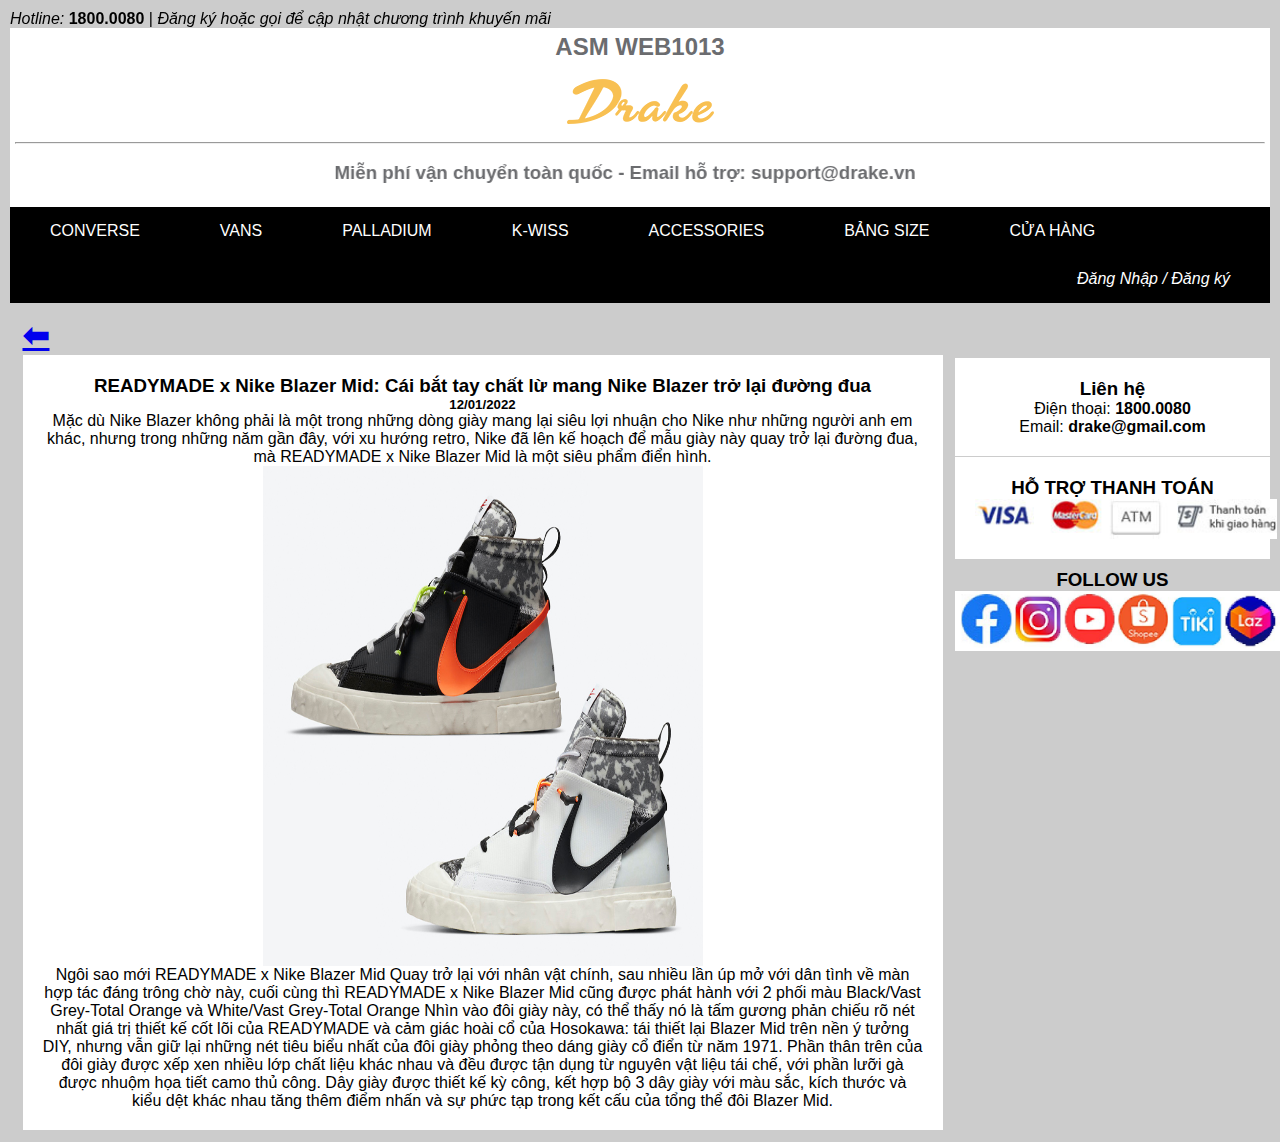
<file: battay.html>
<html lang="en">
    <head>
        <meta charset="UTF-8" />
        <meta http-equiv="X-UA-Compatible" content="IE=edge" />
        <meta name="viewport" content="width=device-width, initial-scale=1.0" />
        <!--style-->
        <link href="css/styles.css" rel="stylesheet" />
        <title>Trang chủ - ASM WEB1013</title>
        <link rel="stylesheet" href="css/style.css"/>
    </head>
    <body>
        <marquee width="50%" vspace="1%" scrollamount="0" behavior="alternate"><i>Hotline:</i><strong> 1800.0080</strong> | <i>Đăng ký hoặc gọi để cập nhật chương trình khuyến mãi</i></marquee>
        <div class="header">
        <h2>ASM WEB1013</h2>
        <br>
        <p><img src="images/aaaa.png" align="up" /></p>
        <br>
        <hr>
        <br>
        <h3><marquee width="50%" scrollamount="5" behavior="alternate">Miễn phí vận chuyển toàn quốc - Email hỗ trợ: support@drake.vn</marquee></h3>
        <br>
        </div>
        <div class="topnav">
            <a href="converse.html">CONVERSE</a>
            <a>VANS</a>
            <a>PALLADIUM</a>
            <a>K-WISS</a>
            <a>ACCESSORIES</a>
            <a href="size.html">BẢNG SIZE</a>
            <a href="cuahang.html">CỬA HÀNG</a>
            <em><a href="dangnhap.html" style="float: right;">Đăng Nhập / Đăng ký</a></em>
        </div>
        </div>
        </div>
            <div class="leftcolumn1">
                <h1><a href="index.html"> ⬅</a></h1>
                <div class="card" >
                <h3>READYMADE x Nike Blazer Mid: Cái bắt tay chất lừ mang Nike Blazer trở lại đường đua</h3>
                <h5>12/01/2022</h5>
                <p>Mặc dù Nike Blazer không phải là một trong những dòng giày mang lại siêu lợi nhuận cho Nike như những người anh em khác, nhưng trong những năm gần đây, với xu hướng retro, Nike đã lên kế hoạch để mẫu giày này quay trở lại đường đua, mà READYMADE x Nike Blazer Mid là một siêu phẩm điển hình.

                </p>
                <img class="image2" src="images/xz.jpg" /><br>
                Ngôi sao mới READYMADE x Nike Blazer Mid
Quay trở lại với nhân vật chính, sau nhiều lần úp mở với dân tình về màn hợp tác đáng trông chờ này, cuối cùng thì READYMADE x Nike Blazer Mid cũng được phát hành với 2 phối màu Black/Vast Grey-Total Orange và White/Vast Grey-Total Orange


Nhìn vào đôi giày này, có thể thấy nó là tấm gương phản chiếu rõ nét nhất giá trị thiết kế cốt lõi của READYMADE và cảm giác hoài cổ của Hosokawa: tái thiết lại Blazer Mid trên nền ý tưởng DIY, nhưng vẫn giữ lại những nét tiêu biểu nhất của đôi giày phỏng theo dáng giày cổ điển từ năm 1971.

Phần thân trên của đôi giày được xếp xen nhiều lớp chất liệu khác nhau và đều được tận dụng từ nguyên vật liệu tái chế, với phần lưỡi gà được nhuộm họa tiết camo thủ công. Dây giày được thiết kế kỳ công, kết hợp bộ 3 dây giày với màu sắc, kích thước và kiểu dệt khác nhau tăng thêm điểm nhấn và sự phức tạp trong kết cấu của tổng thể đôi Blazer Mid.
                
            </div>
        </div>
        
        <br>
        <br>
        <div class="rightcolumn">
            <br>
            <div class="card">
                
            <h3>Liên hệ</h2>
            <p>Điện thoại: <strong>1800.0080</strong></p>
            <p>Email: <strong>drake@gmail.com</strong></p>
            </div>       
        <div class="card">
            <h3>HỖ TRỢ THANH TOÁN</h3>
            <img height="40" src="images/cs.jpg" align="leftcolumn" />
            </div>
            <div class="footer1">
            <h3>FOLLOW US</h3>
            <img height="60" src="images/xe.JPG" align="leftcolumn" />
            </div>
            
        </div>
        
        
    </body>
</html>
</file>
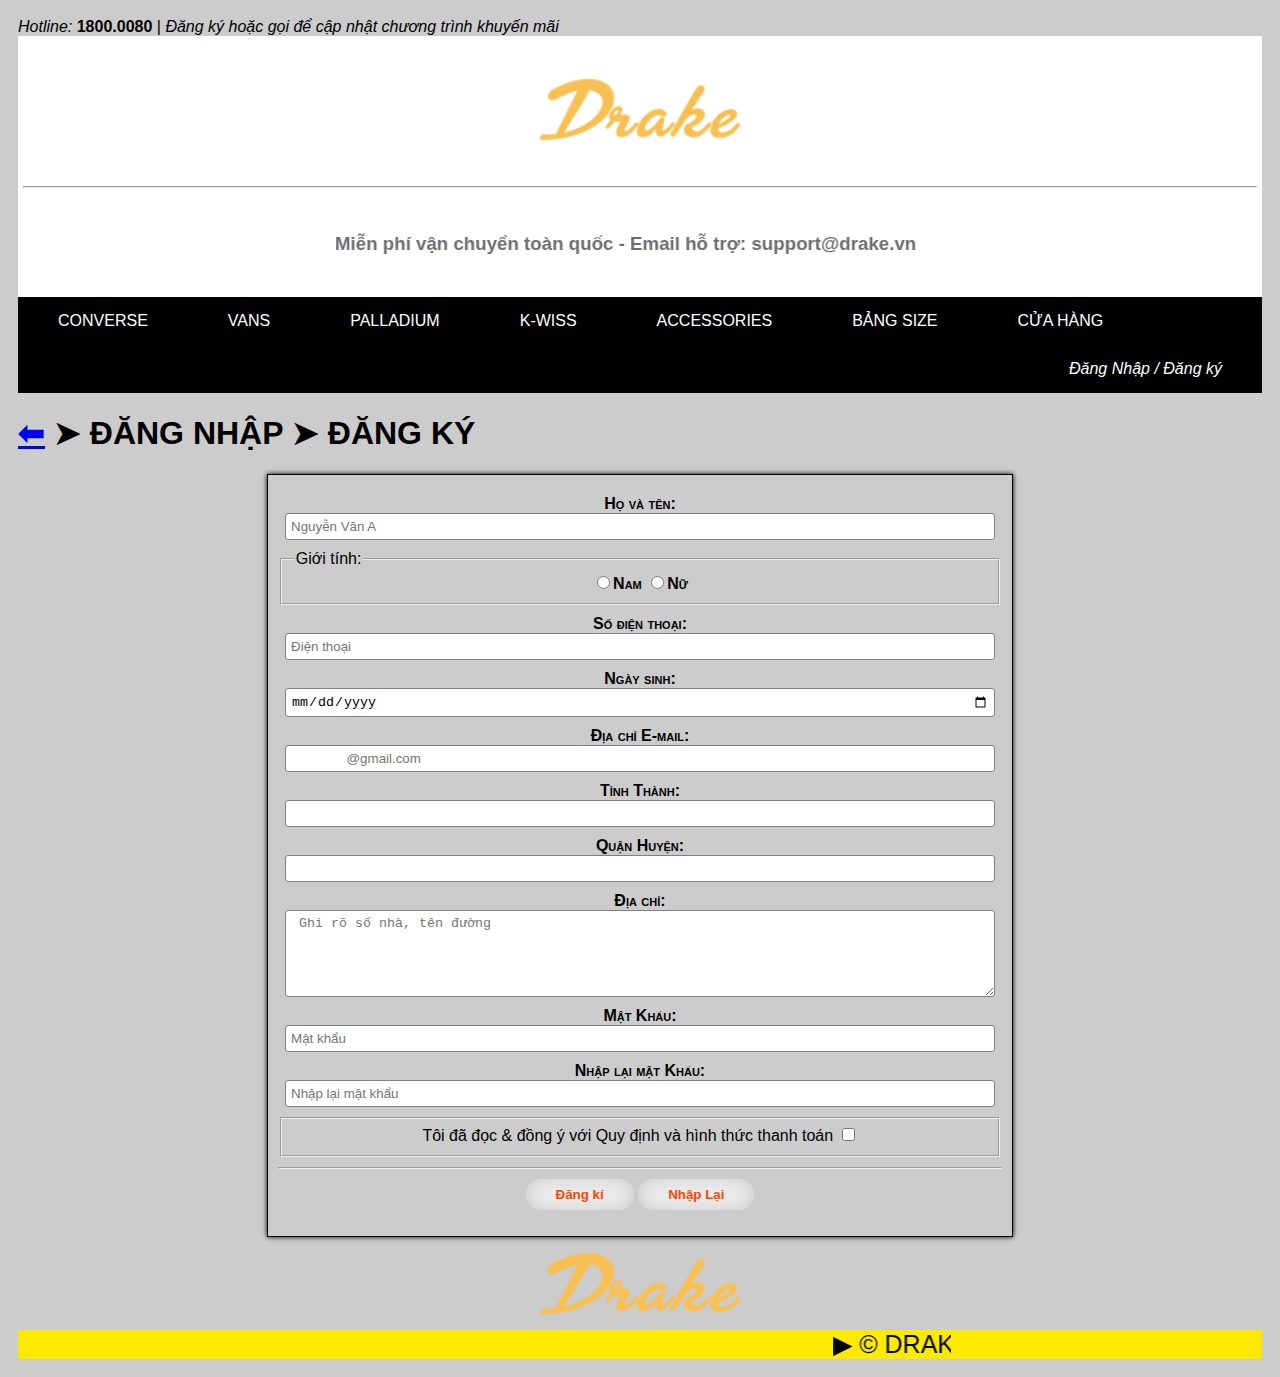
<file: dangky.html>
<html lang="en">
    <head>
        <meta charset="UTF-8" />
        <meta http-equiv="X-UA-Compatible" content="IE=edge" />
        <meta name="viewport" content="width=device-width, initial-scale=1.0" />
        <!--style-->
        <link href="css/styles.css" rel="stylesheet" />
        <title>Trang chủ - ASM WEB1013</title>
        <link rel="stylesheet" href="css/b102.css"/>
        
    </head>
    <body>
        <i>Hotline:</i><strong> 1800.0080</strong> | <i>Đăng ký hoặc gọi để cập nhật chương trình khuyến mãi</i>
        <div class="header">
        
        <br>
        <p><img src="images/aaaa.png" align="up" width="200px"/></p>
        <br>
        <hr>
        <br>
        <h3><marquee width="50%" scrollamount="5" behavior="alternate">Miễn phí vận chuyển toàn quốc - Email hỗ trợ: support@drake.vn</marquee></h3>
        <br>
        </div>
        <div class="topnav">
            <a href="converse.html">CONVERSE</a>
            <a>VANS</a>
            <a>PALLADIUM</a>
            <a>K-WISS</a>
            <a>ACCESSORIES</a>
            <a href="size.html">BẢNG SIZE</a>
            <a href="cuahang.html">CỬA HÀNG</a>
            <em><a href="dangnhap.html" style="float: right;">Đăng Nhập / Đăng ký</a></em>
        </div>
        </div>
        <h1><a href="dangnhap.html"> ⬅</a><a> ➤ ĐĂNG NHẬP ➤ ĐĂNG KÝ </a></h4>
        <div class="b102">
            <center>
            <form>
                <div class="form-group">
                    <label>Họ và tên:</label><br/>
                    <label><input name="ht" class="form-control" type="text" placeholder="Nguyễn Văn A"></label><br/> 
                </div>
                <div class="form-group">
                    <fieldset>
                        <legend>Giới tính:</legend>
                        <label><input name="gt" type="radio" />Nam</label>
                        <label><input name="gt" type="radio" />Nữ</label><br/>
                    </fieldset>
                </div>
                <div class="form-group">
                    <label>Số điện thoại:</label><br/>
                    <label><input name="ht" class="form-control" type="text" placeholder="Điện thoại"></label><br/> 
                </div>
                <div class="form-group">
                    <label>Ngày sinh:</label><br/>
                    <input class="form-control" name="ns" type="date">
                </div>
                <div class="form-group">
                    <label>Địa chỉ E-mail:</label><br/>
                    <label><input name="ht" class="form-control" type="text" placeholder="               @gmail.com"></label><br/> 
                </div>
                <div class="form-group">
                    <label>Tỉnh Thành:</label>
                    <br/>
                    <input name="nn" list="ds" class="form-control">
    <datalist id="ds">
                        <option value="TP. Hồ Chí Minh"></option>
                        <option value="Hà Nội"></option>
                        <option value="Tây Ninh"></option>
                        <option value="Cà Mau"></option>
                        <option value="Cao Bằng"></option>
                    </datalist>
                </div>
                <div class="form-group">
                    <label>Quận Huyện:</label>
                    <br/>
                    <input name="nn" list="ds" class="form-control">
    <datalist id="ds">
                        <option value="Quận 1"></option>
                        <option value="Quận 9"></option>
                        <option value="Quận 7"></option>
                        <option value="Quận Phú Nhuận"></option>
                        <option value="Quận Thủ Đức"></option>
                    </datalist>
                </div>
                
                <div class="form-group">
                    <label>Địa chỉ:</label><br/>
                    <label>
                        <textarea class="form-control" name="gc" placeholder=" Ghi rõ số nhà, tên đường" tabindex="2" rows="5" cols="40"></textarea>
                    </label>
                </div>
                <div class="form-group">
                    <label>Mật Khẩu:</label><br/>
                    <label><input name="ht" class="form-control" type="text" placeholder="Mật khẩu"></label><br/> 
                </div>
                <div class="form-group">
                    <label>Nhập lại mật Khẩu:</label><br/>
                    <label><input name="ht" class="form-control" type="text" placeholder="Nhập lại mật khẩu"></label><br/> 
                </div>
                <div class="form-group">
                    <fieldset>
                        Tôi đã đọc & đồng ý với Quy định và hình thức thanh toán</legend>
                        <label><input name="" type="checkbox"></label>
                    </fieldset>
                </div>
                <hr>
                <div class="form-group">
                    <label>
                        <button class="form-button" tabindex="3">Đăng kí</button>
                        <button class="form-button" tabindex="4">Nhập Lại</button>
                    </label>
                </div>
            </form>
            
            
        </div>
        <center><p><img src="images/aaaa.png" align="up" width="200px"/></p>  
            
            <div class="nnn"
            <strong><marquee width="50%" scrollamount="15"  behavior="scroll">▶ © DRAKE.VN: "NÂNG TẦM PHONG CÁCH CỦA BẠN" ◀</marquee></strong></div>
                
            </div>
    </body>
    </html>
</file>
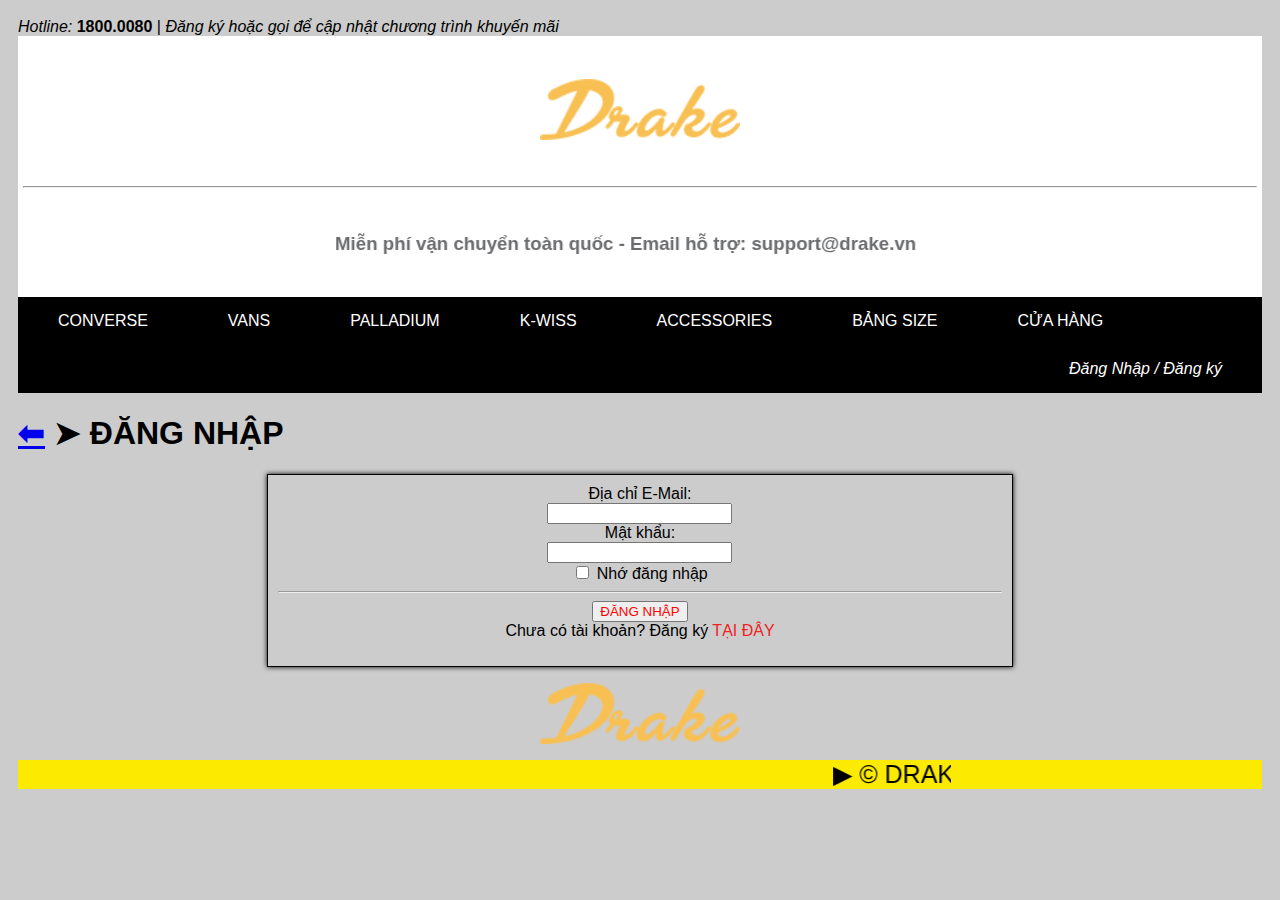
<file: dangnhap.html>
<html lang="en">
    <head>
        <meta charset="UTF-8" />
        <meta http-equiv="X-UA-Compatible" content="IE=edge" />
        <meta name="viewport" content="width=device-width, initial-scale=1.0" />
        <!--style-->
        <link href="css/styles.css" rel="stylesheet" />
        <title>Trang chủ - ASM WEB1013</title>
        <link rel="stylesheet" href="css/b102.css"/>
        
    </head>
    <body>
        <i>Hotline:</i><strong> 1800.0080</strong> | <i>Đăng ký hoặc gọi để cập nhật chương trình khuyến mãi</i>
        <div class="header">
        
        <br>
        <p><img src="images/aaaa.png" align="up" width="200px"/></p>
        <br>
        <hr>
        <br>
        <h3><marquee width="50%" scrollamount="5" behavior="alternate">Miễn phí vận chuyển toàn quốc - Email hỗ trợ: support@drake.vn</marquee></h3>
        <br>
        </div>
        <div class="topnav">
            <a href="converse.html">CONVERSE</a>
            <a>VANS</a>
            <a>PALLADIUM</a>
            <a>K-WISS</a>
            <a>ACCESSORIES</a>
            <a href="size.html">BẢNG SIZE</a>
            <a href="cuahang.html">CỬA HÀNG</a>
            <em><a href="dangnhap.html" style="float: right;">Đăng Nhập / Đăng ký</a></em>
        </div>
        </div>
        <h1><a href="index.html"> ⬅</a><a> ➤ ĐĂNG NHẬP </a></h4>
        <div class="b102">
            <center>
                <form>
                    <label>Địa chỉ E-Mail:</label><br/>
                    <input name="id" type="text"/>
                    <br/>
                    <label>Mật khẩu:</label><br/>
                    <input name="pw" type="password"/>
                        <br/>    
                        <input name="re" type="checkbox"/>
                        Nhớ đăng nhập
                        </label>
                        
                        <hr/>
                        
                        <button type="submit"><a style="text-decoration: none;color: rgb(255, 0, 0);" href="index.html">ĐĂNG NHẬP</button></a>
                        <br>
                        <a>Chưa có tài khoản? 
                            Đăng ký <a style="text-decoration: none;color: rgb(241, 34, 34);" href="dangky.html">TẠI ĐÂY</a>
                        </a>
                </form>
            </center>
        </div>
            <center><p><img src="images/aaaa.png" align="up" width="200px"/></p>  
            
            <div class="nnn"
            <strong><marquee width="50%" scrollamount="15"  behavior="scroll">▶ © DRAKE.VN: "NÂNG TẦM PHONG CÁCH CỦA BẠN" ◀</marquee></strong></div>
                
            </div>
    </body>
    </html>
</file>
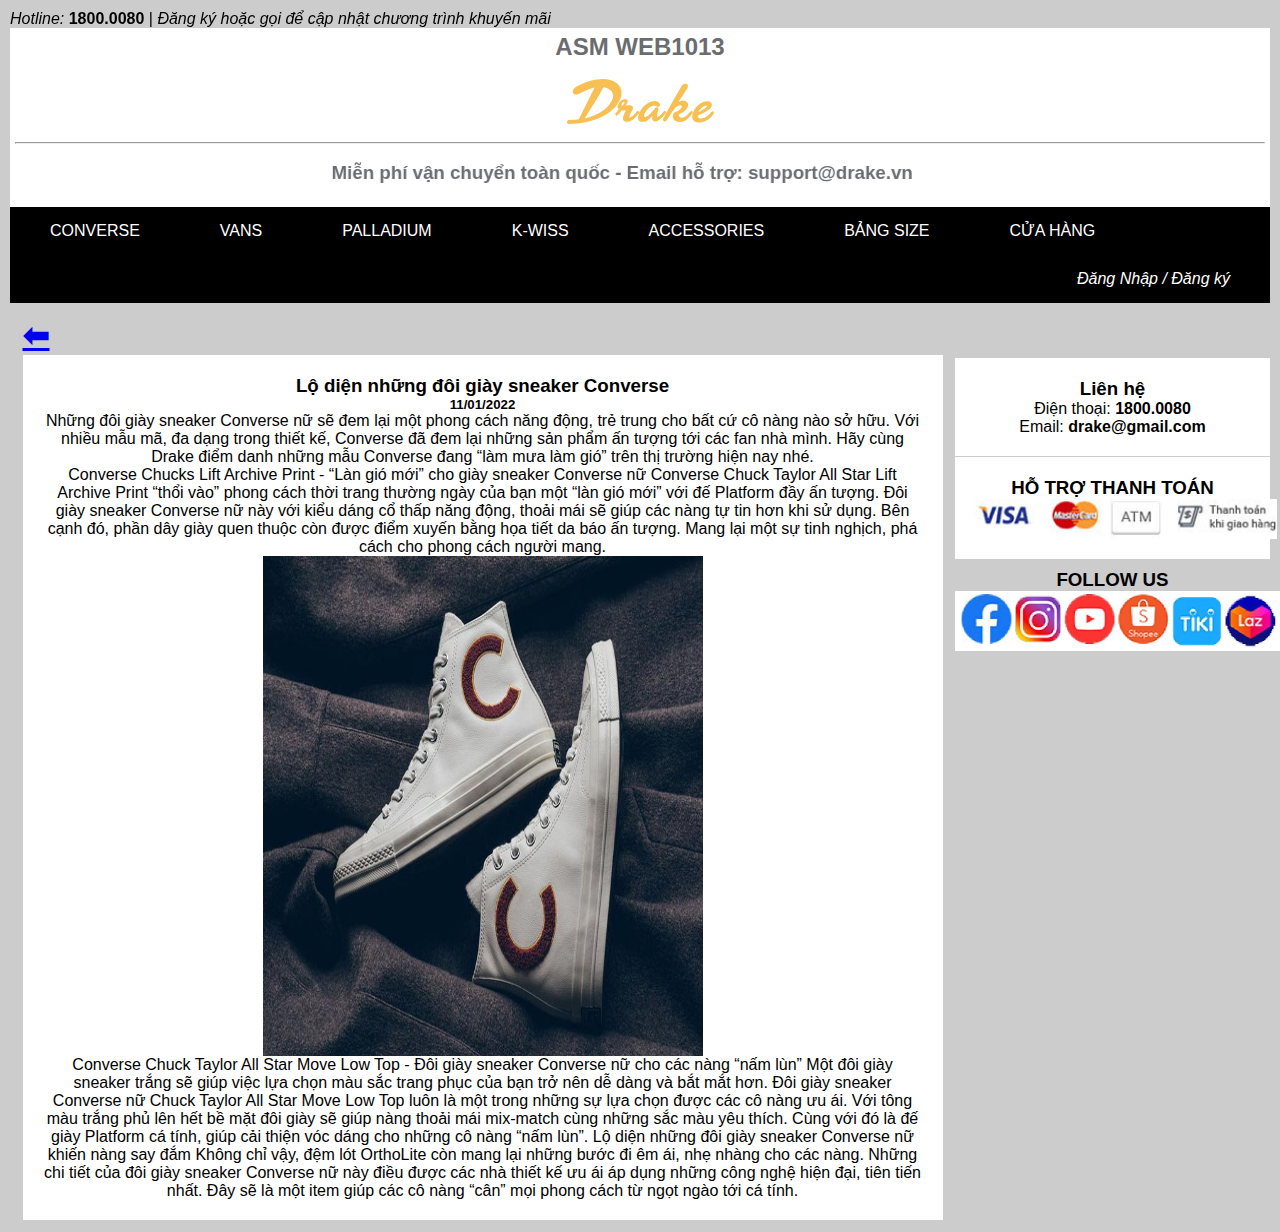
<file: details.html>
<html lang="en">
    <head>
        <meta charset="UTF-8" />
        <meta http-equiv="X-UA-Compatible" content="IE=edge" />
        <meta name="viewport" content="width=device-width, initial-scale=1.0" />
        <!--style-->
        <link href="css/styles.css" rel="stylesheet" />
        <title>Trang chủ - ASM WEB1013</title>
        <link rel="stylesheet" href="css/style.css"/>
    </head>
    <body>
        <marquee width="50%" vspace="1%" scrollamount="0" behavior="alternate"><i>Hotline:</i><strong> 1800.0080</strong> | <i>Đăng ký hoặc gọi để cập nhật chương trình khuyến mãi</i></marquee>
        <div class="header">
        <h2>ASM WEB1013</h2>
        <br>
        <p><img src="images/aaaa.png" align="up" /></p>
        <br>
        <hr>
        <br>
        <h3><marquee width="50%" scrollamount="5" behavior="alternate">Miễn phí vận chuyển toàn quốc - Email hỗ trợ: support@drake.vn</marquee></h3>
        <br>
        </div>
        <div class="topnav">
            <a href="converse.html">CONVERSE</a>
            <a>VANS</a>
            <a>PALLADIUM</a>
            <a>K-WISS</a>
            <a>ACCESSORIES</a>
            <a href="size.html">BẢNG SIZE</a>
            <a href="cuahang.html">CỬA HÀNG</a>
            <em><a href="dangnhap.html" style="float: right;">Đăng Nhập / Đăng ký</a></em>
        </div>
        </div>
            <div class="leftcolumn1">
                <h1><a href="index.html"> ⬅</a></h1>
                <div class="card" >
                <h3>Lộ diện những đôi giày sneaker Converse </h3>
                <h5>11/01/2022</h5>
                <p>Những đôi giày sneaker Converse nữ sẽ đem lại một phong cách năng động, trẻ trung cho bất cứ cô nàng nào sở hữu. Với nhiều mẫu mã, đa dạng trong thiết kế, Converse đã đem lại những sản phẩm ấn tượng tới các fan nhà mình. Hãy cùng Drake điểm danh những mẫu Converse đang “làm mưa làm gió” trên thị trường hiện nay nhé.</p>
                <p>Converse Chucks Lift Archive Print -  “Làn gió mới” cho giày sneaker Converse nữ
                    Converse Chuck Taylor All Star Lift Archive Print “thổi vào” phong cách thời trang thường ngày của bạn một “làn gió mới” với đế Platform đầy ấn tượng. Đôi giày sneaker Converse nữ này với kiểu dáng cổ thấp năng động, thoải mái sẽ giúp các nàng tự tin hơn khi sử dụng. Bên cạnh đó, phần dây giày quen thuộc còn được điểm xuyến bằng họa tiết da báo ấn tượng. Mang lại một sự tinh nghịch, phá cách cho phong cách người mang.</p>
                <img class="image2" src="images/damn.jpg" width="500"/><br>

Converse Chuck Taylor All Star Move Low Top - Đôi giày sneaker Converse nữ cho các nàng “nấm lùn”
Một đôi giày sneaker trắng sẽ giúp việc lựa chọn màu sắc trang phục của bạn trở nên dễ dàng và bắt mắt hơn. Đôi giày sneaker Converse nữ Chuck Taylor All Star Move Low Top luôn là một trong những sự lựa chọn được các cô nàng ưu ái. Với tông màu trắng phủ lên hết bề mặt đôi giày sẽ giúp nàng thoải mái mix-match cùng những sắc màu yêu thích. Cùng với đó là đế giày Platform cá tính, giúp cải thiện vóc dáng cho những cô nàng “nấm lùn”.

Lộ diện những đôi giày sneaker Converse nữ khiến nàng say đắm 


Không chỉ vậy, đệm lót OrthoLite còn mang lại những bước đi êm ái, nhẹ nhàng cho các nàng. Những chi tiết của đôi giày sneaker Converse nữ này điều được các nhà thiết kế ưu ái áp dụng những công nghệ hiện đại, tiên tiến nhất. Đây sẽ là một item giúp các cô nàng “cân” mọi phong cách từ ngọt ngào tới cá tính.
            </div>
        </div>
        
        <br>
        <br>
        <div class="rightcolumn">
            <br>
            <div class="card">
                
            <h3>Liên hệ</h2>
            <p>Điện thoại: <strong>1800.0080</strong></p>
            <p>Email: <strong>drake@gmail.com</strong></p>
            </div>       
        <div class="card">
            <h3>HỖ TRỢ THANH TOÁN</h3>
            <img height="40" src="images/cs.jpg" align="leftcolumn" />
            </div>
            <div class="footer1">
            <h3>FOLLOW US</h3>
            <img height="60" src="images/xe.JPG" align="leftcolumn" />
            </div>
        </div>
        
    </body>
</html>
</file>
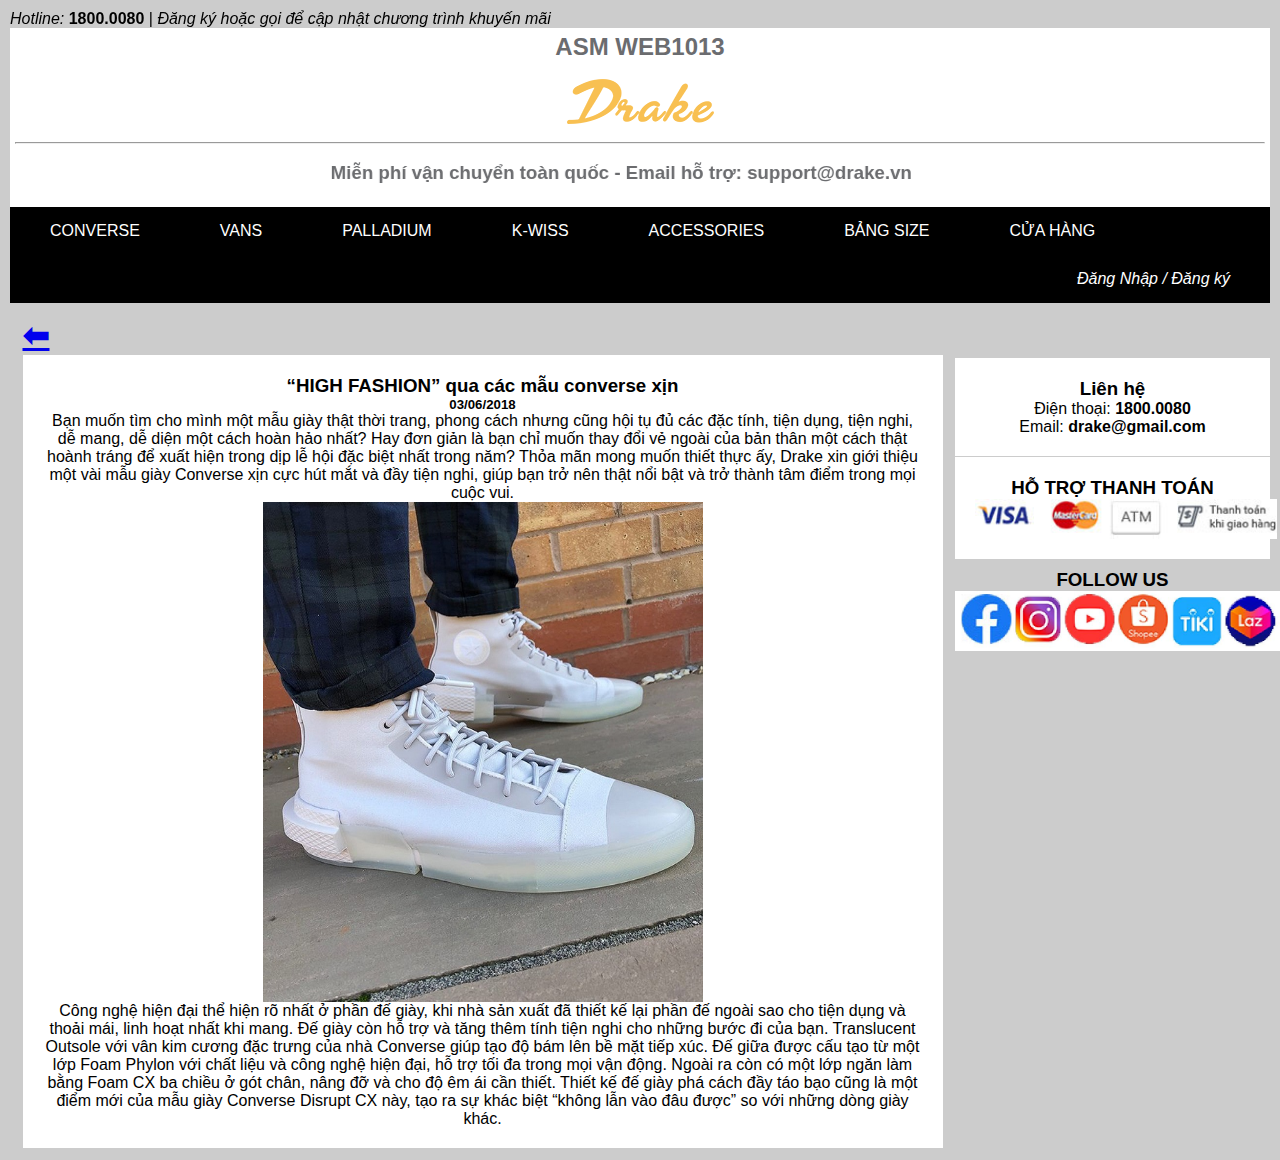
<file: highfashion.html>
<html lang="en">
    <head>
        <meta charset="UTF-8" />
        <meta http-equiv="X-UA-Compatible" content="IE=edge" />
        <meta name="viewport" content="width=device-width, initial-scale=1.0" />
        <!--style-->
        <link href="css/styles.css" rel="stylesheet" />
        <title>Trang chủ - ASM WEB1013</title>
        <link rel="stylesheet" href="css/style.css"/>
    </head>
    <body>
        <marquee width="50%" vspace="1%" scrollamount="0" behavior="alternate"><i>Hotline:</i><strong> 1800.0080</strong> | <i>Đăng ký hoặc gọi để cập nhật chương trình khuyến mãi</i></marquee>
        <div class="header">
        <h2>ASM WEB1013</h2>
        <br>
        <p><img src="images/aaaa.png" align="up" /></p>
        <br>
        <hr>
        <br>
        <h3><marquee width="50%" scrollamount="5" behavior="alternate">Miễn phí vận chuyển toàn quốc - Email hỗ trợ: support@drake.vn</marquee></h3>
        <br>
        </div>
        <div class="topnav">
            <a href="converse.html">CONVERSE</a>
            <a>VANS</a>
            <a>PALLADIUM</a>
            <a>K-WISS</a>
            <a>ACCESSORIES</a>
            <a href="size.html">BẢNG SIZE</a>
            <a href="cuahang.html">CỬA HÀNG</a>
            <em><a href="dangnhap.html" style="float: right;">Đăng Nhập / Đăng ký</a></em>
        </div>
        </div>
            <div class="leftcolumn1">
                <h1><a href="index.html"> ⬅</a></h1>
                <div class="card" >
                <h3>“HIGH FASHION” qua các mẫu converse xịn</h3>
                <h5>03/06/2018</h5>
                <p>Bạn muốn tìm cho mình một mẫu giày thật thời trang, phong cách nhưng cũng hội tụ đủ các đặc tính, tiện dụng, tiện nghi, dễ mang, dễ diện một cách hoàn hảo nhất? Hay đơn giản là bạn chỉ muốn thay đổi vẻ ngoài của bản thân một cách thật hoành tráng để xuất hiện trong dịp lễ hội đặc biệt nhất trong năm? Thỏa mãn mong muốn thiết thực ấy, Drake xin giới thiệu một vài mẫu giày Converse xịn cực hút mắt và đầy tiện nghi, giúp bạn trở nên thật nổi bật và trở thành tâm điểm trong mọi cuộc vui.

                </p>
                <img class="image2" src="images/converse7.jpg" />
                <br>
                Công nghệ hiện đại thể hiện rõ nhất ở phần đế giày, khi nhà sản xuất đã thiết kế lại phần đế ngoài sao cho tiện dụng và thoải mái, linh hoạt nhất khi mang. Đế giày còn hỗ trợ và tăng thêm tính tiện nghi cho những bước đi của bạn. Translucent Outsole với vân kim cương đặc trưng của nhà Converse giúp tạo độ bám lên bề mặt tiếp xúc. Đế giữa được cấu tạo từ một lớp Foam Phylon với chất liệu và công nghệ hiện đại, hỗ trợ tối đa trong mọi vận động. Ngoài ra còn có một lớp ngăn làm bằng Foam CX ba chiều ở gót chân, nâng đỡ và cho độ êm ái cần thiết. Thiết kế đế giày phá cách đầy táo bạo cũng là một điểm mới của mẫu giày Converse Disrupt CX này, tạo ra sự khác biệt “không lẫn vào đâu được” so với những dòng giày khác.
            </div>
        </div>
        
        <br>
        <br>
        <div class="rightcolumn">
            <br>
            <div class="card">
                
            <h3>Liên hệ</h2>
            <p>Điện thoại: <strong>1800.0080</strong></p>
            <p>Email: <strong>drake@gmail.com</strong></p>
            </div>       
        <div class="card">
            <h3>HỖ TRỢ THANH TOÁN</h3>
            <img height="40" src="images/cs.jpg" align="leftcolumn" />
            </div>
            <div class="footer1">
            <h3>FOLLOW US</h3>
            <img height="60" src="images/xe.JPG" align="leftcolumn" />
            </div>
        </div>
        
    </body>
</html>
</file>
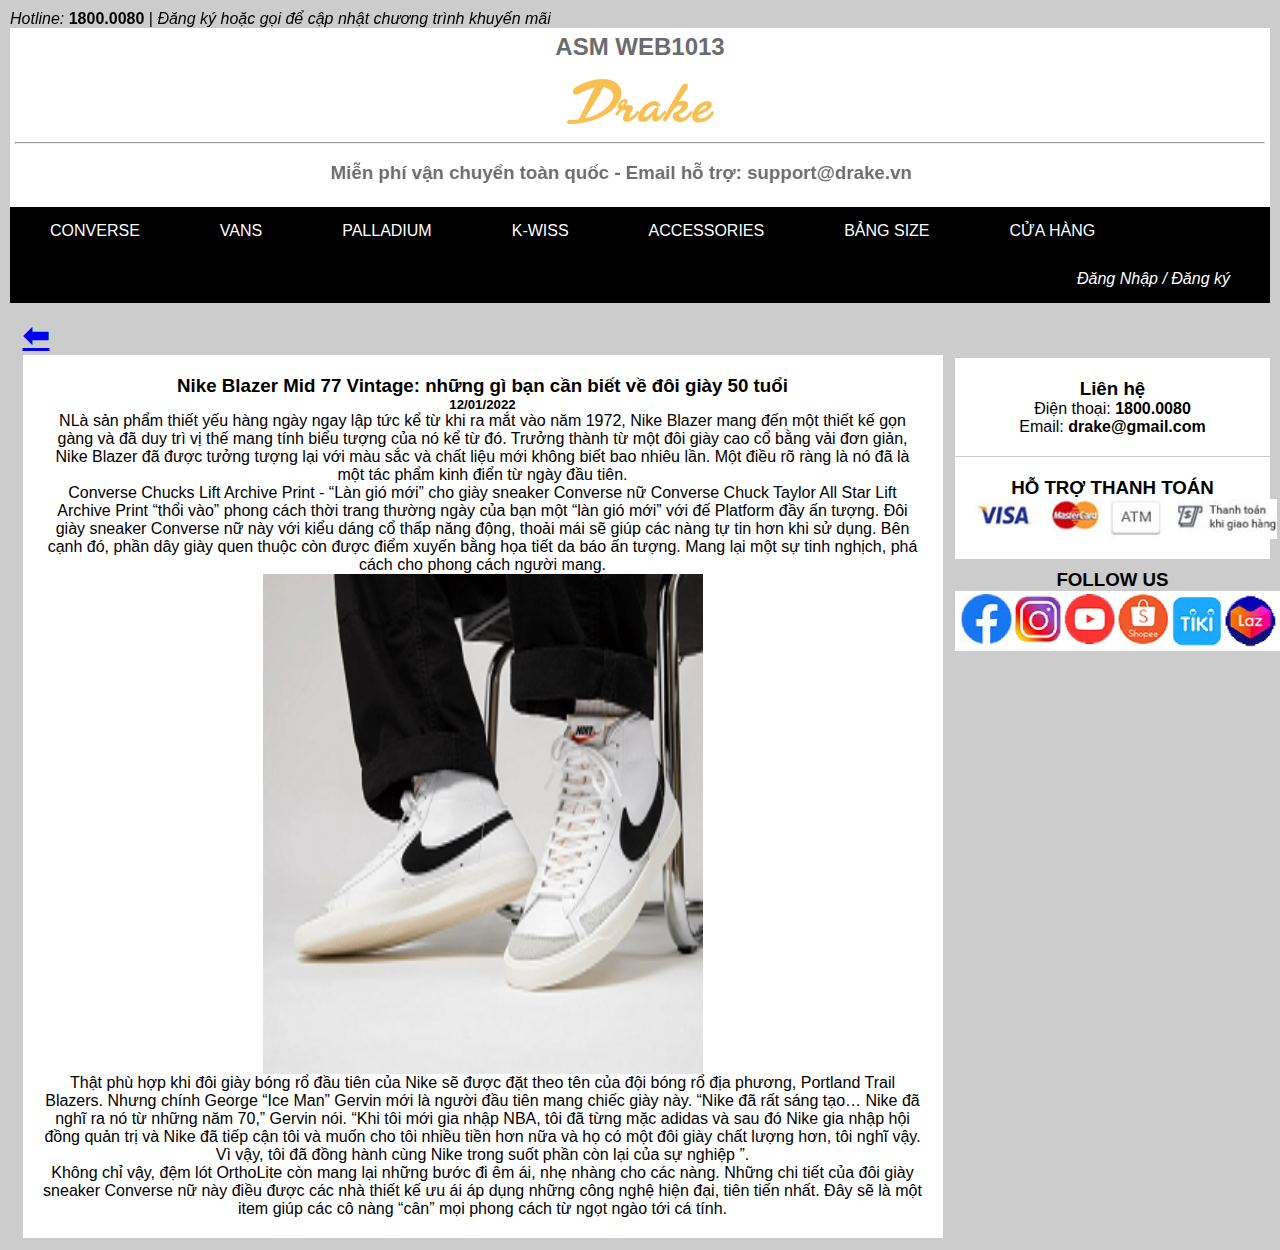
<file: nikeblazer.html>
<html lang="en">
    <head>
        <meta charset="UTF-8" />
        <meta http-equiv="X-UA-Compatible" content="IE=edge" />
        <meta name="viewport" content="width=device-width, initial-scale=1.0" />
        <!--style-->
        <link href="css/styles.css" rel="stylesheet" />
        <title>Trang chủ - ASM WEB1013</title>
        <link rel="stylesheet" href="css/style.css"/>
    </head>
    <body>
        <marquee width="50%" vspace="1%" scrollamount="0" behavior="alternate"><i>Hotline:</i><strong> 1800.0080</strong> | <i>Đăng ký hoặc gọi để cập nhật chương trình khuyến mãi</i></marquee>
        <div class="header">
        <h2>ASM WEB1013</h2>
        <br>
        <p><img src="images/aaaa.png" align="up" /></p>
        <br>
        <hr>
        <br>
        <h3><marquee width="50%" scrollamount="5" behavior="alternate">Miễn phí vận chuyển toàn quốc - Email hỗ trợ: support@drake.vn</marquee></h3>
        <br>
        </div>
        <div class="topnav">
            <a href="converse.html">CONVERSE</a>
            <a>VANS</a>
            <a>PALLADIUM</a>
            <a>K-WISS</a>
            <a>ACCESSORIES</a>
            <a href="size.html">BẢNG SIZE</a>
            <a href="cuahang.html">CỬA HÀNG</a>
            <em><a href="dangnhap.html" style="float: right;">Đăng Nhập / Đăng ký</a></em>
        </div>
        </div>
            <div class="leftcolumn1">
                <h1><a href="index.html"> ⬅</a></h1>
                <div class="card" >
                <h3>Nike Blazer Mid 77 Vintage: những gì bạn cần biết về đôi giày 50 tuổi</h3>
                <h5>12/01/2022</h5>
                <p>NLà sản phẩm thiết yếu hàng ngày ngay lập tức kể từ khi ra mắt vào năm 1972, Nike Blazer mang đến một thiết kế gọn gàng và đã duy trì vị thế mang tính biểu tượng của nó kể từ đó. Trưởng thành từ một đôi giày cao cổ bằng vải đơn giản, Nike Blazer đã được tưởng tượng lại với màu sắc và chất liệu mới không biết bao nhiêu lần. Một điều rõ ràng là nó đã là một tác phẩm kinh điển từ ngày đầu tiên.</p>
                <p>Converse Chucks Lift Archive Print -  “Làn gió mới” cho giày sneaker Converse nữ
                    Converse Chuck Taylor All Star Lift Archive Print “thổi vào” phong cách thời trang thường ngày của bạn một “làn gió mới” với đế Platform đầy ấn tượng. Đôi giày sneaker Converse nữ này với kiểu dáng cổ thấp năng động, thoải mái sẽ giúp các nàng tự tin hơn khi sử dụng. Bên cạnh đó, phần dây giày quen thuộc còn được điểm xuyến bằng họa tiết da báo ấn tượng. Mang lại một sự tinh nghịch, phá cách cho phong cách người mang.</p>
                <img class="image2" src="images/haha.png" /><br>

                Thật phù hợp khi đôi giày bóng rổ đầu tiên của Nike sẽ được đặt theo tên của đội bóng rổ địa phương, Portland Trail Blazers. Nhưng chính George “Ice Man” Gervin mới là người đầu tiên mang chiếc giày này. “Nike đã rất sáng tạo… Nike đã nghĩ ra nó từ những năm 70,” Gervin nói. “Khi tôi mới gia nhập NBA, tôi đã từng mặc adidas và sau đó Nike gia nhập hội đồng quản trị và Nike đã tiếp cận tôi và muốn cho tôi nhiều tiền hơn nữa và họ có một đôi giày chất lượng hơn, tôi nghĩ vậy. Vì vậy, tôi đã đồng hành cùng Nike trong suốt phần còn lại của sự nghiệp ”.
                
                <br>
            Không chỉ vậy, đệm lót OrthoLite còn mang lại những bước đi êm ái, nhẹ nhàng cho các nàng. Những chi tiết của đôi giày sneaker Converse nữ này điều được các nhà thiết kế ưu ái áp dụng những công nghệ hiện đại, tiên tiến nhất. Đây sẽ là một item giúp các cô nàng “cân” mọi phong cách từ ngọt ngào tới cá tính.
            </div>
        </div>
        
        <br>
        <br>
        <div class="rightcolumn">
            <br>
            <div class="card">
                
            <h3>Liên hệ</h2>
            <p>Điện thoại: <strong>1800.0080</strong></p>
            <p>Email: <strong>drake@gmail.com</strong></p>
            </div>       
        <div class="card">
            <h3>HỖ TRỢ THANH TOÁN</h3>
            <img height="40" src="images/cs.jpg" align="leftcolumn" />
            </div>
            <div class="footer1">
            <h3>FOLLOW US</h3>
            <img height="60" src="images/xe.JPG" align="leftcolumn" />
            </div>
        </div>
        
    </body>
</html>
</file>
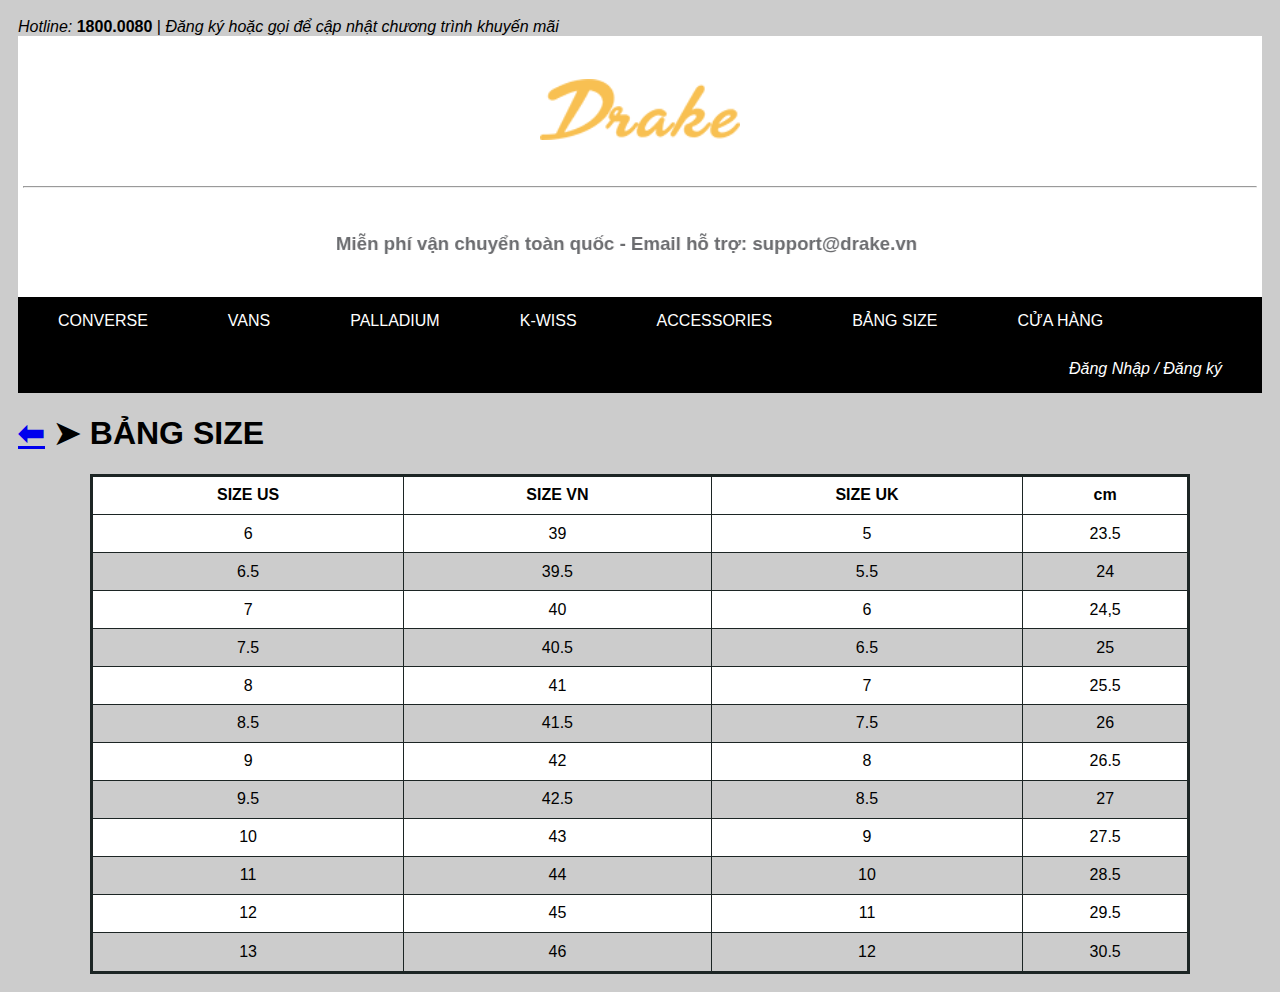
<file: size.html>
<html lang="en">
    <head>
        <meta charset="UTF-8" />
        <meta http-equiv="X-UA-Compatible" content="IE=edge" />
        <meta name="viewport" content="width=device-width, initial-scale=1.0" />
        <!--style-->
        <link href="css/styles.css" rel="stylesheet" />
        <title>Trang chủ - ASM WEB1013</title>
        <link rel="stylesheet" href="css/b102.css"/>
        
    </head>
    <body>
        <i>Hotline:</i><strong> 1800.0080</strong> | <i>Đăng ký hoặc gọi để cập nhật chương trình khuyến mãi</i>
        <div class="header">
        
        <br>
        <p><img src="images/aaaa.png" align="up" width="200px"/></p>
        <br>
        <hr>
        <br>
        <h3><marquee width="50%" scrollamount="5" behavior="alternate">Miễn phí vận chuyển toàn quốc - Email hỗ trợ: support@drake.vn</marquee></h3>
        <br>
        </div>
        <div class="topnav">
            <a href="converse.html">CONVERSE</a>
            <a>VANS</a>
            <a>PALLADIUM</a>
            <a>K-WISS</a>
            <a>ACCESSORIES</a>
            <a href="size.html">BẢNG SIZE</a>
            <a href="cuahang.html">CỬA HÀNG</a>
            <em><a href="dangnhap.html" style="float: right;">Đăng Nhập / Đăng ký</a></em>
        </div>
        </div>
        <h1><a href="index.html"> ⬅</a><a> ➤ BẢNG SIZE </a></h4>
    <center>
        <table border="1">
            <tr class="hangmot">
                <th rowspan="2">SIZE US</th>
                <th rowspan="2">SIZE VN</th>
                <th rowspan="2">SIZE UK</th>
                <th rowspan="2">cm</th>
            </tr>
        <tr class="hangmot1">
            <tr>
                <td>6</td>
                <td>39</td>
                <td>5</td>
                <td>23.5</td>
            </tr>
            <tr>
                <td>6.5</td>
                <td>39.5</td>
                <td>5.5</td>
                <td>24</td>
            </tr>
            <tr>
                <td>7</td>
                <td>40</td>
                <td>6</td>
                <td>24,5</td>
            </tr>
            <tr>
                <td>7.5</td>
                <td>40.5</td>
                <td>6.5</td>
                <td>25</td>
            </tr>
            <tr>
                <td>8</td>
                <td>41</td>
                <td>7</td>
                <td>25.5</td>
            </tr>
            <tr>
                <td>8.5</td>
                <td>41.5</td>
                <td>7.5</td>
                <td>26</td>
            </tr>
            <tr>
                <td>9</td>
                <td>42</td>
                <td>8</td>
                <td>26.5</td>
            </tr>
            <tr>
                <td>9.5</td>
                <td>42.5</td>
                <td>8.5</td>
                <td>27</td>
            </tr>
            <tr>
                <td>10</td>
                <td>43</td>
                <td>9</td>
                <td>27.5</td>
            </tr>
            <tr>
                <td>11</td>
                <td>44</td>
                <td>10</td>
                <td>28.5</td>
            </tr>
            <tr>
                <td>12</td>
                <td>45</td>
                <td>11</td>
                <td>29.5</td>
            </tr>
            <tr>
                <td>13</td>
                <td>46</td>
                <td>12</td>
                <td>30.5</td>
            </tr>
        </tr>
        </table>
    </center>
    </body>
    </html>
</file>
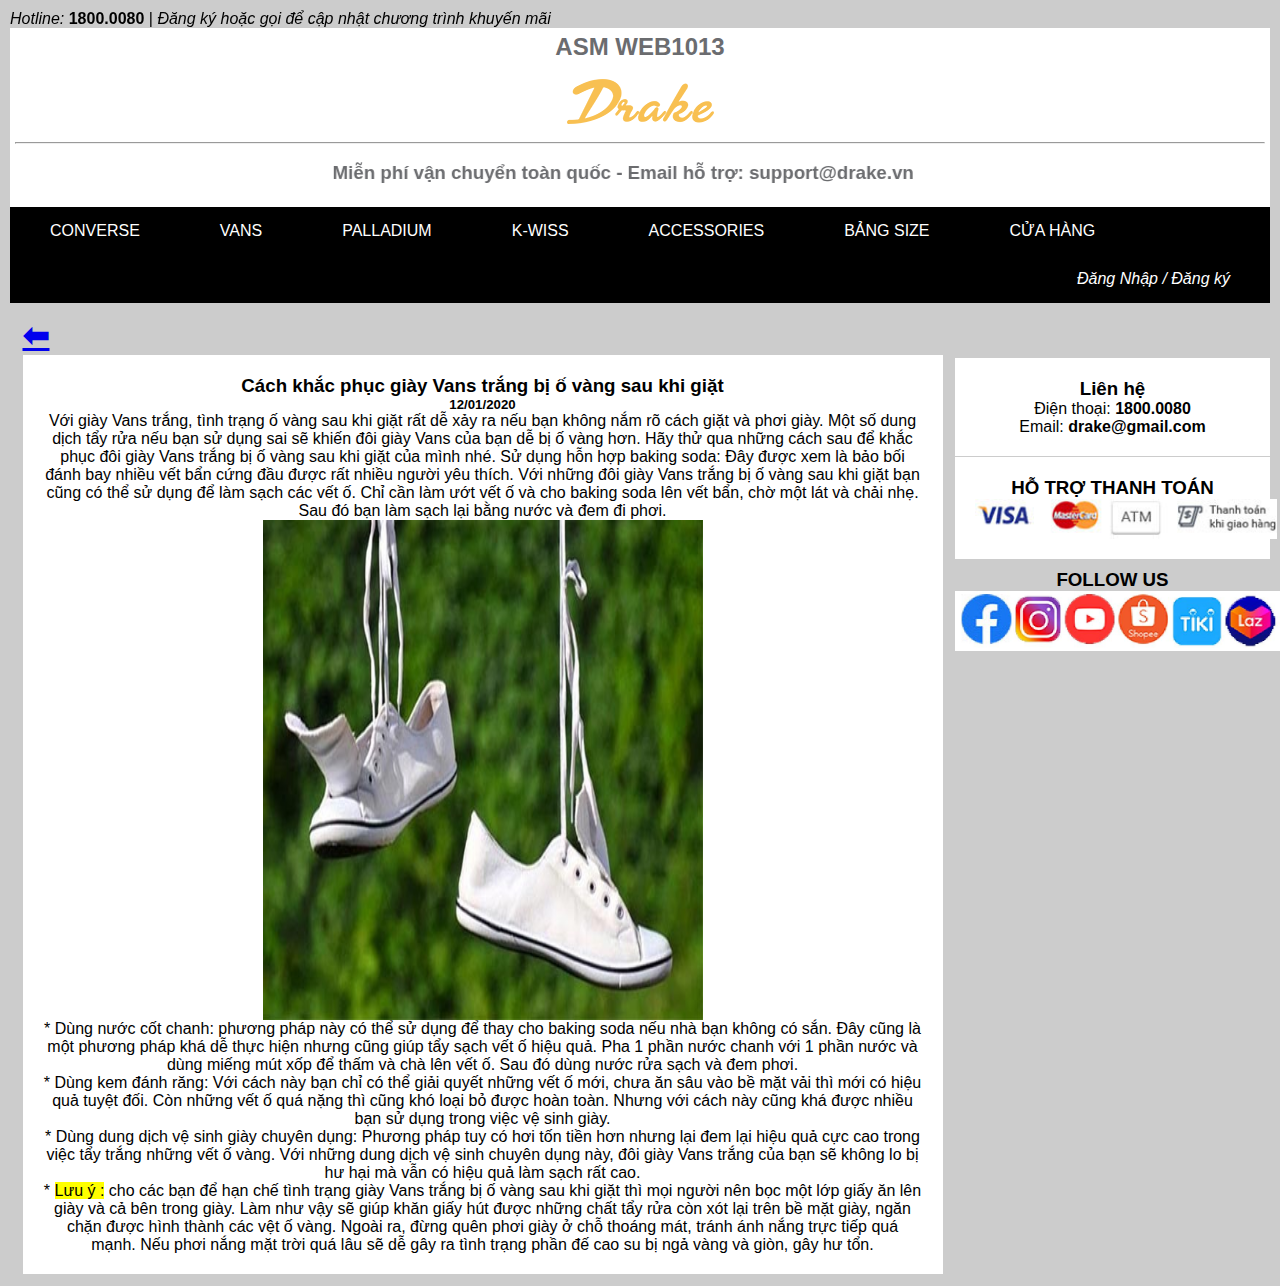
<file: vans.html>
<html lang="en">
    <head>
        <meta charset="UTF-8" />
        <meta http-equiv="X-UA-Compatible" content="IE=edge" />
        <meta name="viewport" content="width=device-width, initial-scale=1.0" />
        <!--style-->
        <link href="css/styles.css" rel="stylesheet" />
        <title>Trang chủ - ASM WEB1013</title>
        <link rel="stylesheet" href="css/style.css"/>
    </head>
    <body>
        <marquee width="50%" vspace="1%" scrollamount="0" behavior="alternate"><i>Hotline:</i><strong> 1800.0080</strong> | <i>Đăng ký hoặc gọi để cập nhật chương trình khuyến mãi</i></marquee>
        <div class="header">
        <h2>ASM WEB1013</h2>
        <br>
        <p><img src="images/aaaa.png" align="up" /></p>
        <br>
        <hr>
        <br>
        <h3><marquee width="50%" scrollamount="5" behavior="alternate">Miễn phí vận chuyển toàn quốc - Email hỗ trợ: support@drake.vn</marquee></h3>
        <br>
        </div>
        <div class="topnav">
            <a href="converse.html">CONVERSE</a>
            <a>VANS</a>
            <a>PALLADIUM</a>
            <a>K-WISS</a>
            <a>ACCESSORIES</a>
            <a href="size.html">BẢNG SIZE</a>
            <a href="cuahang.html">CỬA HÀNG</a>
            <em><a href="dangnhap.html" style="float: right;">Đăng Nhập / Đăng ký</a></em>
        </div>
        </div>
            <div class="leftcolumn1">
                <h1><a href="index.html"> ⬅</a></h1>
                <div class="card" >
                <h3>Cách khắc phục giày Vans trắng bị ố vàng sau khi giặt</h3>
                <h5>12/01/2020</h5>
                <p>Với giày Vans trắng, tình trạng ố vàng sau khi giặt rất dễ xảy ra nếu bạn không nắm rõ cách giặt và phơi giày. Một số dung dịch tẩy rửa nếu bạn sử dụng sai sẽ khiến đôi giày Vans của bạn dễ bị ố vàng hơn. Hãy thử qua những cách sau để khắc phục đôi giày Vans trắng bị ố vàng sau khi giặt của mình nhé.

                    Sử dụng hỗn hợp baking soda: Đây được xem là bảo bối đánh bay nhiều vết bẩn cứng đầu được rất nhiều người yêu thích. Với những đôi giày Vans trắng bị ố vàng sau khi giặt bạn cũng có thể sử dụng để làm sạch các vết ố. Chỉ cần làm ướt vết ố và cho baking soda lên vết bẩn, chờ một lát và chải nhẹ. Sau đó bạn làm sạch lại bằng nước và đem đi phơi.

                </p>
                <img class="image2" src="images/vv.jpg" />
                <br>
                * Dùng nước cốt chanh: phương pháp này có thể sử dụng để thay cho baking soda nếu nhà bạn không có sắn. Đây cũng là một phương pháp khá dễ thực hiện nhưng cũng giúp tẩy sạch vết ố hiệu quả. Pha 1 phần nước chanh với 1 phần nước và dùng miếng mút xốp để thấm và chà lên vết ố. Sau đó dùng nước rửa sạch và đem phơi.
                <br>
                * Dùng kem đánh răng: Với cách này bạn chỉ có thể giải quyết những vết ố mới, chưa ăn sâu vào bề mặt vải thì mới có hiệu quả tuyệt đối. Còn những vết ố quá nặng thì cũng khó loại bỏ được hoàn toàn. Nhưng với cách này cũng khá được nhiều bạn sử dụng trong việc vệ sinh giày. 
                <br>
                * Dùng dung dịch vệ sinh giày chuyên dụng: Phương pháp tuy có hơi tốn tiền hơn nhưng lại đem lại hiệu quả cực cao trong việc tẩy trắng những vết ố vàng. Với những dung dịch vệ sinh chuyên dụng này, đôi giày Vans trắng của bạn sẽ không lo bị hư hại mà vẫn có hiệu quả làm sạch rất cao.
                <br>
                * <mark>Lưu ý :</mark> cho các bạn để hạn chế tình trạng giày Vans trắng bị ố vàng sau khi giặt thì mọi người nên bọc một lớp giấy ăn lên giày và cả bên trong giày. Làm như vậy sẽ giúp khăn giấy hút được những chất tẩy rửa còn xót lại trên bề mặt giày, ngăn chặn được hình thành các vệt ố vàng. Ngoài ra, đừng quên phơi giày ở chỗ thoáng mát, tránh ánh nắng trực tiếp quá mạnh. Nếu phơi nắng mặt trời quá lâu sẽ dễ gây ra tình trạng phần đế cao su bị ngả vàng và giòn, gây hư tổn.
            </div>
        </div>
        
        <br>
        <br>
        <div class="rightcolumn">
            <br>
            <div class="card">
                
            <h3>Liên hệ</h2>
            <p>Điện thoại: <strong>1800.0080</strong></p>
            <p>Email: <strong>drake@gmail.com</strong></p>
            </div>       
        <div class="card">
            <h3>HỖ TRỢ THANH TOÁN</h3>
            <img height="40" src="images/cs.jpg" align="leftcolumn" />
            </div>
            <div class="footer1">
            <h3>FOLLOW US</h3>
            <img height="60" src="images/xe.JPG" align="leftcolumn" />
            </div>
        </div>
        
    </body>
</html>
</file>
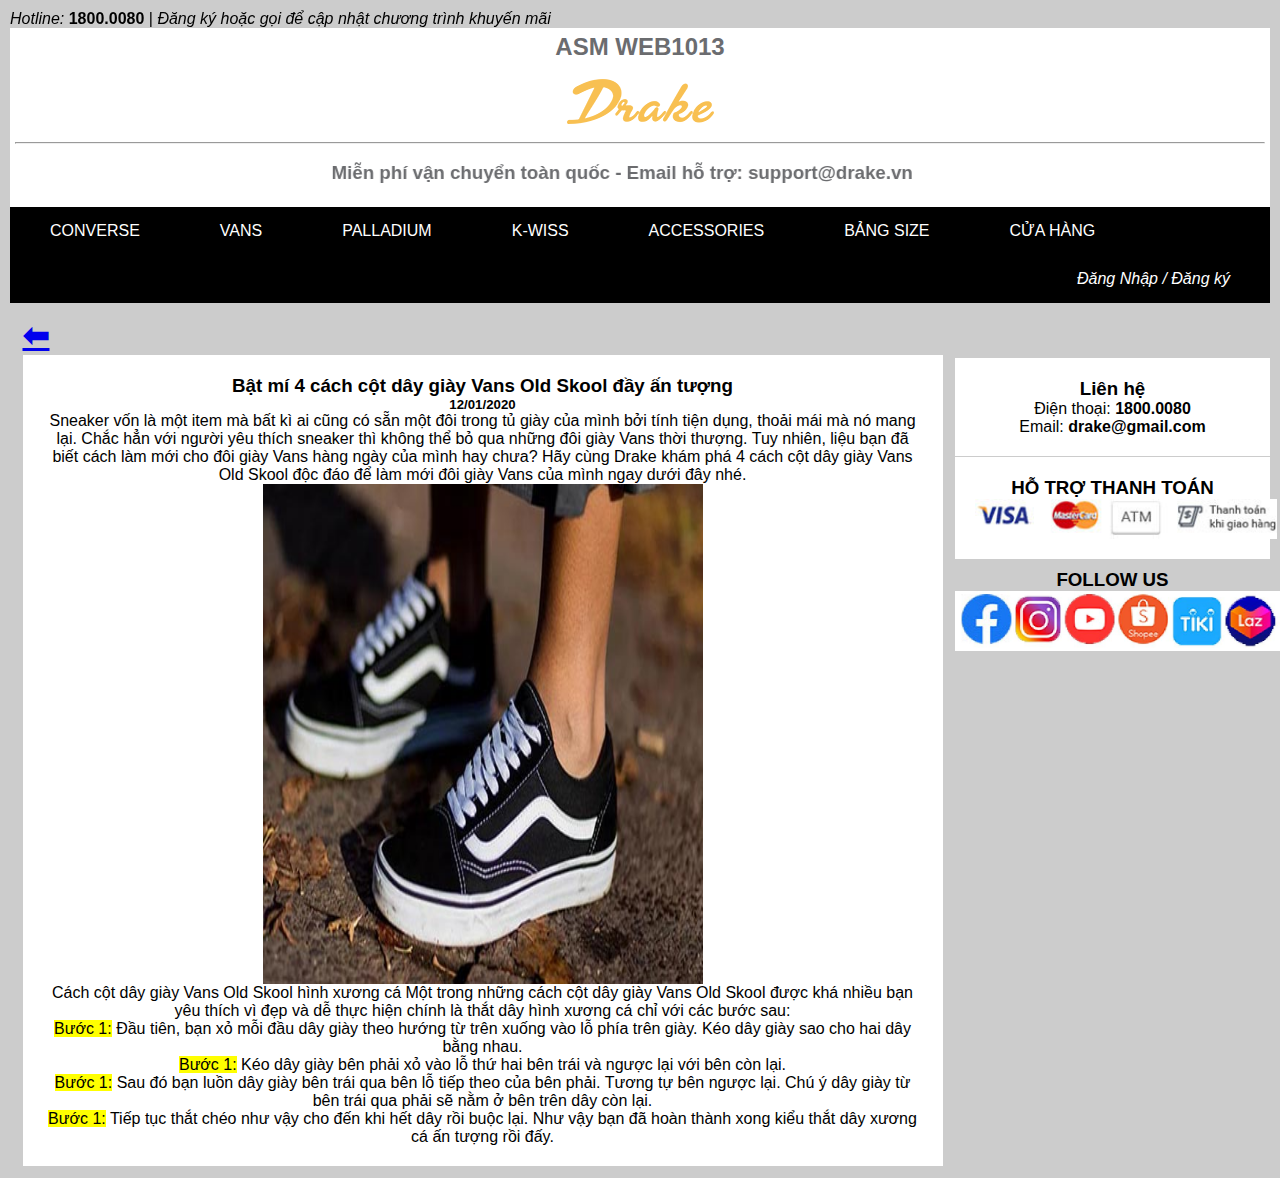
<file: yeh.html>
<html lang="en">
    <head>
        <meta charset="UTF-8" />
        <meta http-equiv="X-UA-Compatible" content="IE=edge" />
        <meta name="viewport" content="width=device-width, initial-scale=1.0" />
        <!--style-->
        <link href="css/styles.css" rel="stylesheet" />
        <title>Trang chủ - ASM WEB1013</title>
        <link rel="stylesheet" href="css/style.css"/>
    </head>
    <body>
        <marquee width="50%" vspace="1%" scrollamount="0" behavior="alternate"><i>Hotline:</i><strong> 1800.0080</strong> | <i>Đăng ký hoặc gọi để cập nhật chương trình khuyến mãi</i></marquee>
        <div class="header">
        <h2>ASM WEB1013</h2>
        <br>
        <p><img src="images/aaaa.png" align="up" /></p>
        <br>
        <hr>
        <br>
        <h3><marquee width="50%" scrollamount="5" behavior="alternate">Miễn phí vận chuyển toàn quốc - Email hỗ trợ: support@drake.vn</marquee></h3>
        <br>
        </div>
        <div class="topnav">
            <a href="converse.html">CONVERSE</a>
            <a>VANS</a>
            <a>PALLADIUM</a>
            <a>K-WISS</a>
            <a>ACCESSORIES</a>
            <a href="size.html">BẢNG SIZE</a>
            <a href="cuahang.html">CỬA HÀNG</a>
            <em><a href="dangnhap.html" style="float: right;">Đăng Nhập / Đăng ký</a></em>
        </div>
        </div>
            <div class="leftcolumn1">
                <h1><a href="index.html"> ⬅</a></h1>
                <div class="card" >
                <h3>Bật mí 4 cách cột dây giày Vans Old Skool đầy ấn tượng</h3>
                <h5>12/01/2020</h5>
                <p>Sneaker vốn là một item mà bất kì ai cũng có sẵn một đôi trong tủ giày của mình bởi tính tiện dụng, thoải mái mà nó mang lại. Chắc hẳn với người yêu thích sneaker thì không thể bỏ qua những đôi giày Vans thời thượng. Tuy nhiên, liệu bạn đã biết cách làm mới cho đôi giày Vans hàng ngày của mình hay chưa? Hãy cùng Drake khám phá 4 cách cột dây giày Vans Old Skool độc đáo để làm mới đôi giày Vans của mình ngay dưới đây nhé.

                </p>
                <img class="image2" src="images/olele.jpg" />
                <br>
                Cách cột dây giày Vans Old Skool hình xương cá 
Một trong những cách cột dây giày Vans Old Skool được khá nhiều bạn yêu thích vì đẹp và dễ thực hiện chính là thắt dây hình xương cá chỉ với các bước sau:
<br>
<mark>Bước 1:</mark> Đầu tiên, bạn xỏ mỗi đầu dây giày theo hướng từ trên xuống vào lỗ phía trên giày. Kéo dây giày sao cho hai dây bằng nhau.
<br>
<mark>Bước 1:</mark> Kéo dây giày bên phải xỏ vào lỗ thứ hai bên trái và ngược lại với bên còn lại.
<br>
<mark>Bước 1:</mark> Sau đó bạn luồn dây giày bên trái qua bên lỗ tiếp theo của bên phải. Tương tự bên ngược lại. Chú ý dây giày từ bên trái qua phải sẽ nằm ở bên trên dây còn lại.
<br>
<mark>Bước 1:</mark> Tiếp tục thắt chéo như vậy cho đến khi hết dây rồi buộc lại. Như vậy bạn đã hoàn thành xong kiểu thắt dây xương cá ấn tượng rồi đấy.
            </div>
        </div>
        
        <br>
        <br>
        <div class="rightcolumn">
            <br>
            <div class="card">
                
            <h3>Liên hệ</h2>
            <p>Điện thoại: <strong>1800.0080</strong></p>
            <p>Email: <strong>drake@gmail.com</strong></p>
            </div>       
        <div class="card">
            <h3>HỖ TRỢ THANH TOÁN</h3>
            <img height="40" src="images/cs.jpg" align="leftcolumn" />
            </div>
            <div class="footer1">
            <h3>FOLLOW US</h3>
            <img height="60" src="images/xe.JPG" align="leftcolumn" />
            </div>
        </div>
        
    </body>
</html>
</file>
<file: css/styles.css>
* {
    box-sizing: border-box;
}
body {
    font-family: Arial;
    padding: 10px;
    background: #cccccc;
}
/* Header/Blog Title */
.header {
    padding: 5px;
    text-align: center ;
    background: white;
    color: #6b6c6f;
}
.header h1 {
    font-size: 40px;
}
.header p {
    font-size: 20px;
}
/* Style the top navigation bar */
.topnav {
    overflow: hidden;
    background-color: #000000;
}
/* Định dạng link điều hướng */
.topnav a {
    float: left;
    display: block;
    color: #ffffff;
    text-align: center;
    padding: 15px 40px;
    text-decoration: none;
}
/* Thay đổi màu liên kết khi di chuột qua */
.topnav a:hover {
    background-color: rgb(235, 66, 66);
    text-decoration: underline;
    text-decoration: none;
}
/* Tạo hai cột không bằng nhau, float cạnh nhau */
.leftcolumn {
    float: left;
    width: 75%;
}
.leftcolumn1 {
    float: left;
    width: 75%;
    padding: 12.5px;
}
/* Cột phải */
.rightcolumn {
    float: left;
    width: 25%;
    background-color: #cccccc;
    padding-left: 0px;
}
/* Hình ảnh bài viết */
.images {
    width: 100%;
    height: 300px;
    
}
.images3 {
    width: 100%;
    height: 300px;
    
}
.images :hover {
    display: block;
    transform: scale(1.5);
}
/* Thêm định dạng thẻ cho bài viết */
.card-news {
    width: 30%;
    background-color: #cccccc;
    padding: 10px;
    margin: 0px;
    float: left;
    text-decoration: none;
}
.card-news:hover {
    color: rgb(255, 243, 77);
    text-shadow: 0px 0px 10px #100f0f, 10px 7px 10px rgba(27, 24, 24, 0.2);
}
.card-news22:hover {
    color: rgb(255, 243, 77);
    text-decoration: none;
    text-shadow: 0px 0px 10px #100f0f, 10px 7px 10px rgba(27, 24, 24, 0.2);
}
/* Clear float khác sau các cột */
.row::after {
    content: "";
    display: table;
    clear: both;
    
}
.card {
    background-color: #ffffff;
    padding: 20px;
    margin-top: 1px;
    text-align: center;
}
.footer1 {
    padding: px;
    text-align: center;
    background: #cccccc;
    margin-top: 10px;
}
/* Footer */
.footer {
    
    text-align: center;
    background: #eeeeee;
    margin-top: 400px;
    color: rgb(0, 0, 0);
    display: block;
    background-color: #cccccc;
}
.màutiền {
    color: red;
}
.leftco {
    height: 700px;
    width: 1650px;
}
.footers {
    padding: 100px;
    text-align: center;
    background: #eeeeee;
    margin-top: 10px;
    color: rgb(0, 0, 0);
    display: flow-root;
    background-repeat: no-repeat ;
}
.topnav2 a:hover {
    background-color: rgb(255, 255, 255);
    text-decoration: none;
    list-style: none;
    display: inline-block;
    background: rgb(252, 235, 0);
    padding: 0px 5px;
    
}
.nnn {
    font-size: 25px;
    background-color: rgb(252, 235, 0);
}
.card-news1 {
    width: 30%;
    background-color: #ffffff;
    padding: 11px;
    margin: 3px;
    float: left;
    text-decoration: none;
}

.card-news1 img:hover {
    transform: scale(1.1);
}
.image2 {
    width: 50%;
    height: 500px;

}
.chữcuối {
    text-align: center;
    font-size: 13px;
    text-align: center;
    letter-spacing: 1.5px;
}
.haha {
    width: 1499.5px;
    height: 250px;
}
.images12 {
    width: 1100px;
    height: 400px;
    text-align: center;
    display: inline-block;
    padding: 0px;
}

.yeh {
    padding: 10px;
    font-size: 20px;
    
}
.yeh1 {
    color: rgb(251, 29, 29);
    text-decoration: none;
    
}
.footers11 { 
        padding: 1px;
        text-align: center;
        background: #ffffff;
        margin-top: 0px;
        color: rgb(0, 0, 0);
        display: flow-root;
        background-repeat: no-repeat ;
    }
</file>
<file: css/style.css>
*{
    margin: 0;
    padding: 0;
}

.container{
    min-height: 10vh;
    
}

.gallery-display-area{
    overflow: hidden;
    height: 820px;
    width: 1080px;
    margin: 1 auto;
}

.gallery-wrap{
    width: 500%;
    animation: slideShow 18s infinite;
}

.image{
    float: left;
    height: 608px;
    width: 1080px;
    display: flex;
    justify-content: center;
    align-items: center;
    -webkit-box-reflect: below 1px -webkit-gradient(linear, right top, right bottom, 
    from(transparent), to(rgba(255, 255, 255, 0.3)));
}

@keyframes slideShow{
    20%{
        margin-left: 0;        
    }
    30%{
        margin-left: -100%;        
    }
    40%{
        margin-left: -100%;        
    }
    50%{
        margin-left: -200%;        
    }
    60%{
        margin-left: -200%;        
    }
    70%{
        margin-left: -300%;        
    }
    80%{
        margin-left: -300%;        
    }
}
</file>
<file: css/b102.css>
.b102{
    width: 60%;
    margin: 0 auto;
    border: 1px solid black;
    box-shadow: 0 0 5px black;
    padding: 10px;
    list-style: none;
}
.form-group{
    margin: 10px 0;
}
.form-control{
    width: 98%;
    padding: 5px;
    outline: none;
    border: 1px solid gray;
    border-radius: 3px;
}
.form-group label{
    font-weight: bold;
    font-variant: small-caps;
}
.form-control:focus{
    background-color: rgb(233, 230, 230);
    
    
}
.form-button{
    padding: 8px 30px;
    outline: none;
    border: none;
    border-radius: 20px;
    font-weight: bold;
    color: orangered;
    box-shadow: inset 0 0 20px rgb(201, 201, 201);
}
.form-button:hover{
    color: rgb(77, 77, 94);
    box-shadow: inset 0 0 20px rgb(211, 208, 123);
}
.form-button:disabled{
    color: darkgrey;
    box-shadow: inset 0 0 20px gray;
}
.lalole:hover {
    color: blue;
    image-rendering: auto;
}
.hangmot {
    background-color: rgb(241, 228, 38);
    color: rgb(0, 0, 0);
}
table{
    border-collapse: collapse;
    border: 3px solid rgb(28, 37, 36);
    text-align: center;
   height: 500px;
   width: 1100px;
   margin: 0 auto;
}

tr:nth-child(2n+1){
    background-color: rgb(255, 255, 255);
}
</file>
